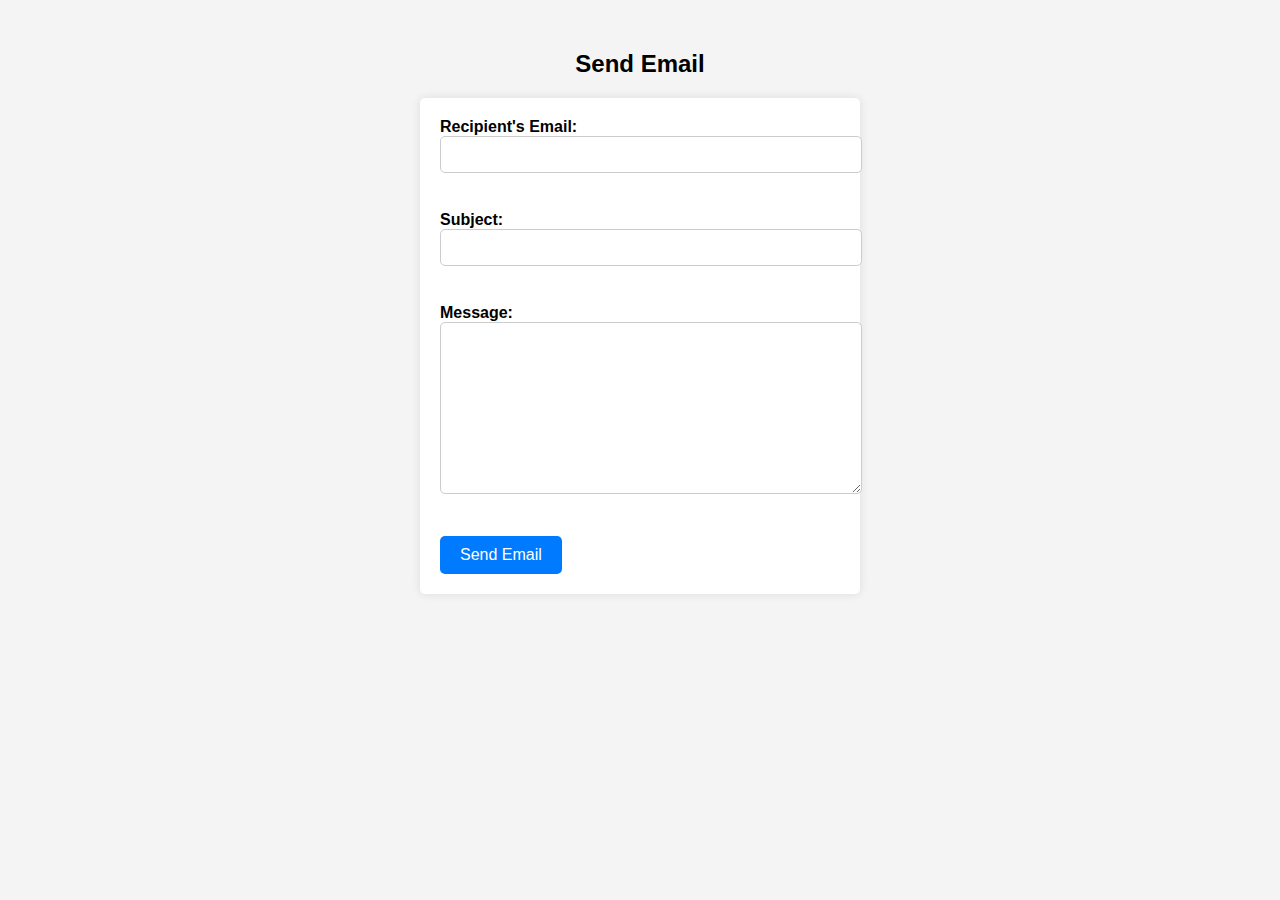
<file: templates/email_form.html>
<!DOCTYPE html>
<html lang="en">
<head>
    <meta charset="UTF-8">
    <meta name="viewport" content="width=device-width, initial-scale=1.0">
    <title>Email Form</title>
    <link rel="stylesheet" type="text/css" href="email_form.css">
</head>
<body>
    <h2>Send Email</h2>
    <form id="emailForm" action="/send_email/" method="post">
        <label for="recipient_email">Recipient's Email:</label><br>
        <input type="email" id="recipient_email" name="recipient_email" required><br><br>
        <label for="subject">Subject:</label><br>
        <input type="text" id="subject" name="subject" required><br><br>
        <label for="message">Message:</label><br>
        <textarea id="message" name="message" rows="4" cols="50" required></textarea><br><br>
        <input type="submit" value="Send Email">
    </form>

    <script>
        document.getElementById("emailForm").addEventListener("submit", function(event) {
            event.preventDefault();
            // Perform client-side validation or any other necessary actions here
            // For example, you could check if the email address is in a valid format
            const email = document.getElementById("recipient_email").value;
            if (!isValidEmail(email)) {
                alert("Please enter a valid email address.");
                return false;
            }

            // If validation passes, submit the form
            this.submit();
        });

        function isValidEmail(email) {
            // Basic email validation using a regular expression
            const regex = /^[^\s@]+@[^\s@]+\.[^\s@]+$/;
            return regex.test(email);
        }
    </script>
</body>
</html>
</file>
<file: templates/email_form.css>
body {
    font-family: Arial, sans-serif;
    margin: 0;
    padding: 0;
    background-color: #f4f4f4;
}

h2 {
    text-align: center;
    margin-top: 50px;
}

form {
    max-width: 400px;
    margin: 0 auto;
    padding: 20px;
    background-color: #fff;
    border-radius: 5px;
    box-shadow: 0 0 10px rgba(0, 0, 0, 0.1);
}

label {
    font-weight: bold;
}

input[type="email"],
input[type="text"],
textarea {
    width: 100%;
    padding: 10px;
    margin-bottom: 20px;
    border: 1px solid #ccc;
    border-radius: 5px;
}

textarea {
    height: 150px;
}

input[type="submit"] {
    padding: 10px 20px;
    font-size: 16px;
    background-color: #007bff;
    color: #fff;
    border: none;
    border-radius: 5px;
    cursor: pointer;
}

input[type="submit"]:hover {
    background-color: #0056b3;
}
</file>
